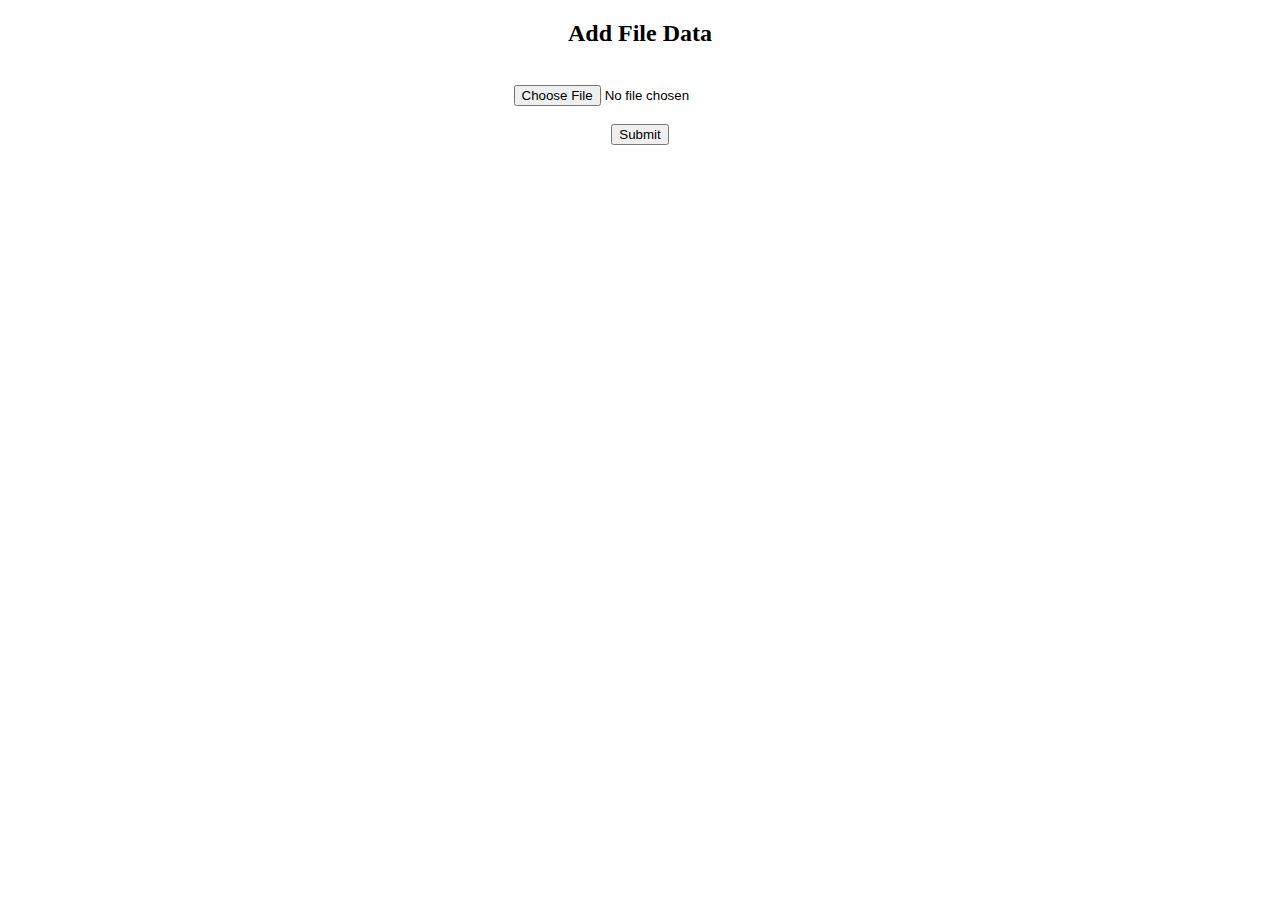
<file: templates/file.html>
<!DOCTYPE html>
<html lang="en">
<head>
    <meta charset="UTF-8">
    <meta name="viewport" content="width=device-width, initial-scale=1.0">
    <title>Document</title>
</head>
<body>
    <form method="POST" enctype="multipart/form-data">
        <center>
            <div class="one">
                <h2>Add File Data</h2><br>
                <input type="file" name="data" placeholder="choose file" accept=".jpg,.py,.txt,.pdf" required/><br><br>
                <input type="submit" name="submit"/>
            </div>
        </center>
    </form>
</body>
</html>
</file>
